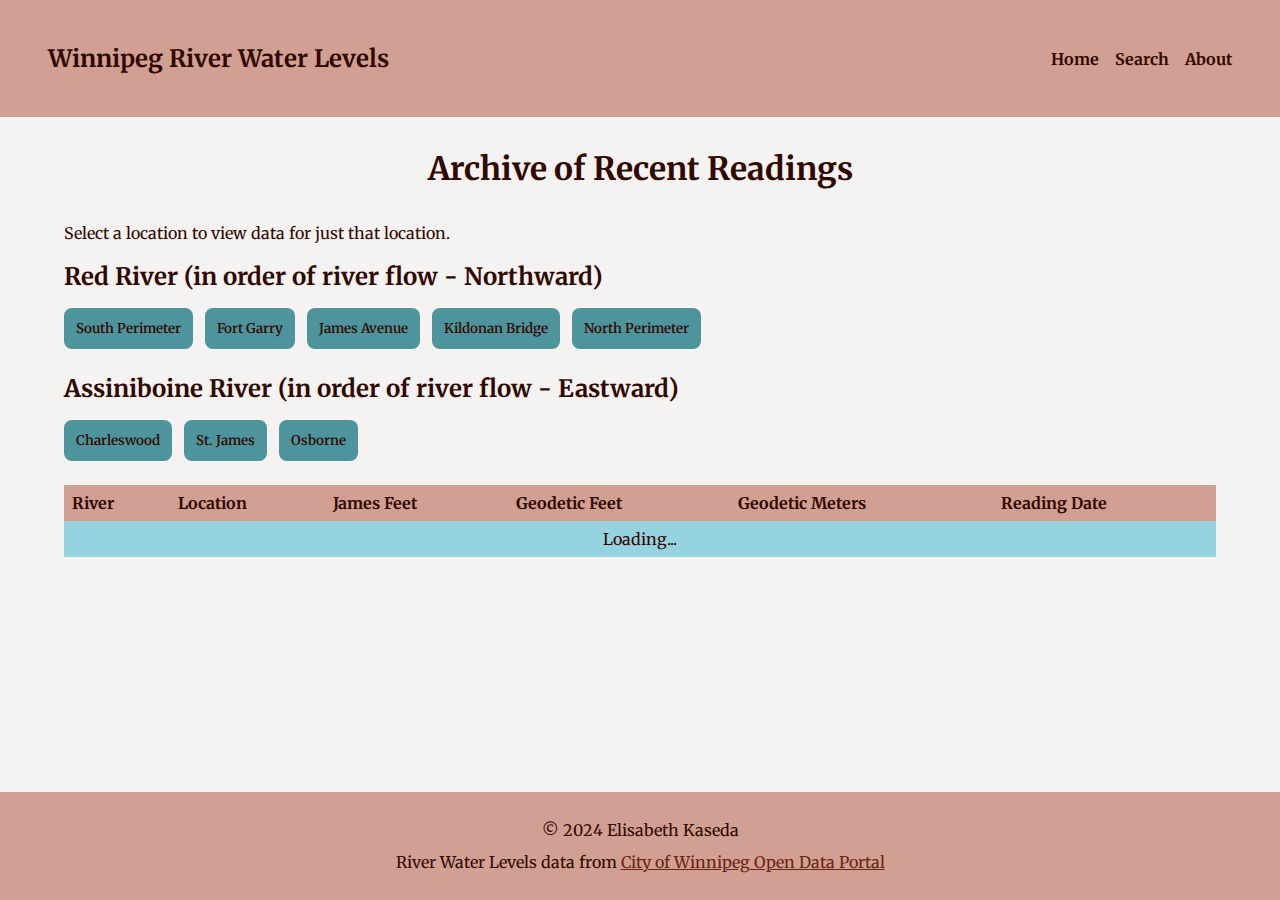
<file: index.html>
<!DOCTYPE html>
<html lang="en">
<head>
    <meta charset="UTF-8">
    <meta name="viewport" content="width=device-width, initial-scale=1.0">
    <title>Winnipeg River Water Levels</title>
    <link href="template/css/style.css" rel="stylesheet">
</head>
<body>
    <header>
        <a href="index.html" class="logo">Winnipeg River Water Levels</a>
        <nav>
            <a href="index.html">Home</a>
            <a href="#">Search</a>
            <a href="#">About</a>
            <!-- Eventually the home page will have a different view, but for this assignment, we're going with just the archive for the sake of time/scope. -->
            <!-- <a href="archive.html">View Archive</a> -->
        </nav>
    </header>

    <main>
        <h1>Archive of Recent Readings</h1>
        <div class="container">
            <p>Select a location to view data for just that location.</p>

            <h2>Red River (in order of river flow - Northward)</h2>
            <button onclick="filterByLocation(this);">South Perimeter</button>
            <button onclick="filterByLocation(this);">Fort Garry</button>
            <button onclick="filterByLocation(this);">James Avenue</button>
            <button onclick="filterByLocation(this);">Kildonan Bridge</button>
            <button onclick="filterByLocation(this);">North Perimeter</button>

            <h2>Assiniboine River (in order of river flow - Eastward)</h2>
            <button onclick="filterByLocation(this);">Charleswood</button>
            <button onclick="filterByLocation(this);">St. James</button>
            <button onclick="filterByLocation(this);">Osborne</button>

            <div class="table-container">
                <table>
                    <thead>
                        <tr>
                            <th>River</th>
                            <th>Location</th>
                            <th>James Feet</th>
                            <th>Geodetic Feet</th>
                            <th>Geodetic Meters</th>
                            <th>Reading Date</th>
                        </tr>
                    </thead>
            
                    <tbody id="archive">
                        <tr>
                            <td colspan="6" class="loading">Loading...</td>
                        </tr>
                    </tbody>
                </table> 
            </div>
        </div>
    </main>



    <!-- For a slightly more ambitious later project... -->
    <!-- <main>
        <h1>Latest Results</h1>
        <h2>Red River</h2>
        <table>
            <thead>
                <th>Location</th>
                <th>James Feet</th>
                <th>Geodetic Feet</th>
                <th>Geodetic Meters</th>
                <th>Reading Date</th>
            </thead>
    
            <tbody id="results">
                <tr>
                    <td colspan="5">Loading...</td>
                </tr>
            </tbody>
        </table> 
        <h2>Assiniboine River</h2>
        <table>
            <thead>
                <th>Location</th>
                <th>James Feet</th>
                <th>Geodetic Feet</th>
                <th>Geodetic Meters</th>
                <th>Reading Date</th>
            </thead>
    
            <tbody id="results">
                <tr>
                    <td colspan="5">Loading...</td>
                </tr>
            </tbody>
        </table> 
    </main> -->
    <footer>
        <p>&copy; 2024 Elisabeth Kaseda</p>
        <p>River Water Levels data from <a href="https://data.winnipeg.ca" target="_blank">City of Winnipeg Open Data Portal</a></p>
    </footer>

    <script src="template/js/script.js"></script>
    <script>
    // Calling this over here so it doesn't run on every page. Not sure if there's a better way to do this in the script.js file?
    getArchiveData();
    </script>
</body>
</html>
</file>
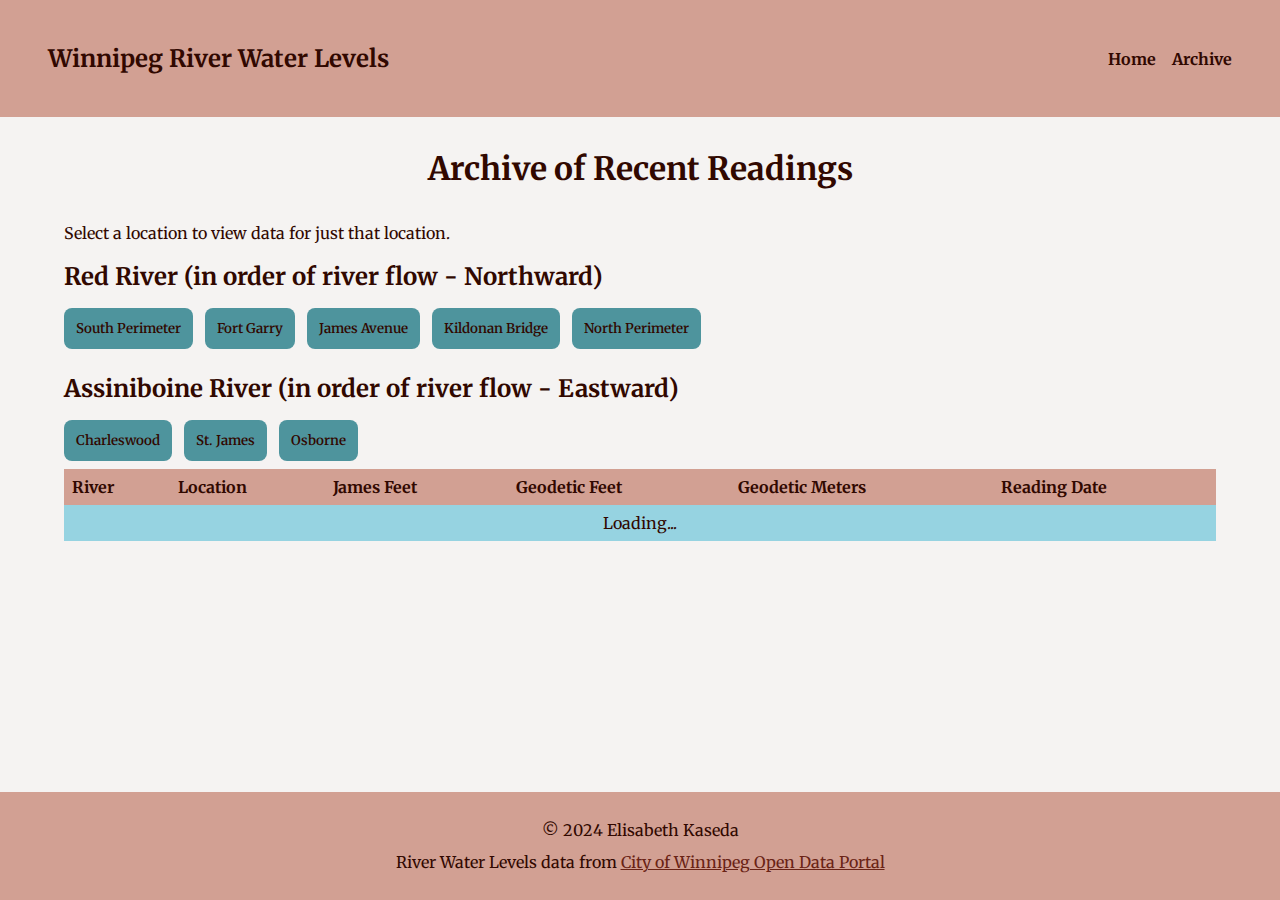
<file: archive.html>
<!DOCTYPE html>
<html lang="en">
<head>
    <meta charset="UTF-8">
    <meta name="viewport" content="width=device-width, initial-scale=1.0">
    <title>Winnipeg River Water Levels - Archive</title>
    <link href="template/css/style.css" rel="stylesheet">
</head>


<!-- PLEASE IGNORE THIS FILE. This is eventually where this will live, but for the assignment, everything is copied into the index.html page. -->


<body>
    <header>
        <a href="index.html" class="logo">Winnipeg River Water Levels</a>
        <nav>
            <a href="index.html">Home</a>
            <a href="archive.html">Archive</a>
        </nav>
    </header>
    <main>
        <h1>Archive of Recent Readings</h1>
        <div class="container">
            <p>Select a location to view data for just that location.</p>

            <h2>Red River (in order of river flow - Northward)</h2>
            <button onclick="filterByLocation(this);">South Perimeter</button>
            <button onclick="filterByLocation(this);">Fort Garry</button>
            <button onclick="filterByLocation(this);">James Avenue</button>
            <button onclick="filterByLocation(this);">Kildonan Bridge</button>
            <button onclick="filterByLocation(this);">North Perimeter</button>

            <h2>Assiniboine River (in order of river flow - Eastward)</h2>
            <button onclick="filterByLocation(this);">Charleswood</button>
            <button onclick="filterByLocation(this);">St. James</button>
            <button onclick="filterByLocation(this);">Osborne</button>

            <table>
                <thead>
                    <th>River</th>
                    <th>Location</th>
                    <th>James Feet</th>
                    <th>Geodetic Feet</th>
                    <th>Geodetic Meters</th>
                    <th>Reading Date</th>
                </thead>
        
                <tbody id="archive">
                    <tr>
                        <td colspan="6" class="loading">Loading...</td>
                    </tr>
                </tbody>
            </table> 
        </div>
    </main>
    <footer>
        <p>&copy; 2024 Elisabeth Kaseda</p>
        <p>River Water Levels data from <a href="https://data.winnipeg.ca" target="_blank">City of Winnipeg Open Data Portal</a></p>
    </footer>

    <script src="template/js/script.js"></script>
    <script>
    // Calling this over here so it doesn't run on every page. Not sure if there's a better way to do this in the script.js file?
    getArchiveData();
    </script>
</body>
</html>
</file>
<file: template/css/style.css>
/* Imports */
@import url('https://fonts.googleapis.com/css2?family=Merriweather:ital,wght@0,300;0,400;0,700;0,900;1,300;1,400;1,700;1,900&display=swap');

/* Basic CSS Reset */

* {
    margin: 0;
    padding: 0;
    box-sizing: border-box;
}

/* Variables */ 

/* Experimenting with the (relatively) new light-dark CSS feature, which allows for two color values to be assigned to any given thing, and follows user system settings. */
/* See: https://developer.mozilla.org/en-US/docs/Web/CSS/color_value/light-dark */
/* Change your system settings to see it work! */

:root {
    color-scheme: light dark;

    /* Light Scheme Colors */
    --light-primary: #F5F3F2;
    --light-secondary: #D2A093;
    --light-accent: #4E949D;
    --light-mid-secondary: #EBC3B9;
    --light-table-1: #96D3E1;
    --light-table-2: #71AFB7;
    --light-button-active: #82c2cb;
    --light-text: #310800;
    --light-alt-text: #6A2315;

    /* Dark Scheme Colors */
    --dark-primary: #251101;
    --dark-secondary: #592F0F;
    --dark-accent: #437875;
    --dark-mid-secondary: #72411B;
    --dark-table-1: #28494D;
    --dark-table-2: #436362;
    --dark-button-active: #345453;
    --dark-text: #F5F3F2;
    --dark-alt-text: #EDE1DB;

    /* Font Families */
    --font: 'Merriweather', serif;
}

/* Basic Styles */

body {
    background-color: light-dark(var(--light-primary),var(--dark-primary));
    color: light-dark(var(--light-text),var(--dark-text));
    font-family: var(--font);
}

h1 {
    text-align: center;
    margin: 2rem 0 1rem;
}

h2 {
    margin: 1rem 0;
}

p {
    line-height: 1.5rem;
    margin: 1rem 0;
}

a {
    color: light-dark(var(--light-alt-text),var(--dark-alt-text));
}

a:hover {
    color: light-dark(var(--light-text),var(--dark-text));
}

button {
    padding: 0.75rem;
    margin-right: 0.5rem;
    margin-bottom: 0.5rem;
    background-color: light-dark(var(--light-accent),var(--dark-accent));
    color: light-dark(var(--light-text),var(--dark-text));
    border: none;
    border-radius: 0.5rem;
    font-family: var(--font);
    font-weight: 600;
}

button:hover {
    background-color: light-dark(var(--light-table-1),var(--dark-table-1));
    cursor: pointer;
}

.active {
    background-color: light-dark(var(--light-button-active),var(--dark-button-active));
}

/* Header Styling */ 

header {
    background-color: light-dark(var(--light-secondary),var(--dark-secondary));
    color: light-dark(var(--light-text),var(--dark-text));
    min-height: 4rem;
    height: 13vh;
    padding: 0.5rem 3rem;
    display: flex;
    flex-direction: row;
    justify-content: space-between;
    align-items: center;
}

nav {
    display: flex;
    gap: 1rem;
}

header a {
    text-decoration: none;
    font-weight: 700;
    color: light-dark(var(--light-text),var(--dark-text));
}

header a:hover {
    color: light-dark(var(--light-alt-text),var(--dark-alt-text));
}

.logo {
    font-size: 1.5rem;
}

/* Main and Table Styling */

main {
    min-height: 75vh;
    display: flex;
    flex-direction: column;
    align-items: center;
}

.container {
    width: 90%;
}

.info {
    margin-top: 1rem;
}

.table-container {
    /* Apparently, I cannot have overflow set if I want to use sticky.
    overflow-x: auto; */
    margin: 1rem 0;
}

.loading {
    text-align: center;
}

table {
    width: 100%;
    border: none;
    border-collapse: collapse;
}

thead th {
    position: sticky;
    top: 0;
}

tr:nth-child(odd) {
    background-color: light-dark(var(--light-table-1),var(--dark-table-1));
}

tr:nth-child(even) {
    background-color: light-dark(var(--light-table-2),var(--dark-table-2));
}

tr:hover {
    background-color: light-dark(var(--light-mid-secondary),var(--dark-mid-secondary));
}

td, 
th {
    padding: 0.5rem;
    border: none;
}

th {
    background-color: light-dark(var(--light-secondary),var(--dark-secondary));
    color: light-dark(var(--light-text),var(--dark-text));
    text-align: left;
}

/* Footer Styling */ 

footer {
    background-color: light-dark(var(--light-secondary),var(--dark-secondary));
    min-height: 4rem;
    height: 12vh;
    display: flex;
    flex-direction: column;
    justify-content: center;
    align-items: center;
}

footer p {
    margin: 0.25rem 0;
}

/* Mobile Styles */

/* Eventually going to have this styled for mobile, since out-and-about is when it would be fun to reference, but leaving it for now. */
</file>
